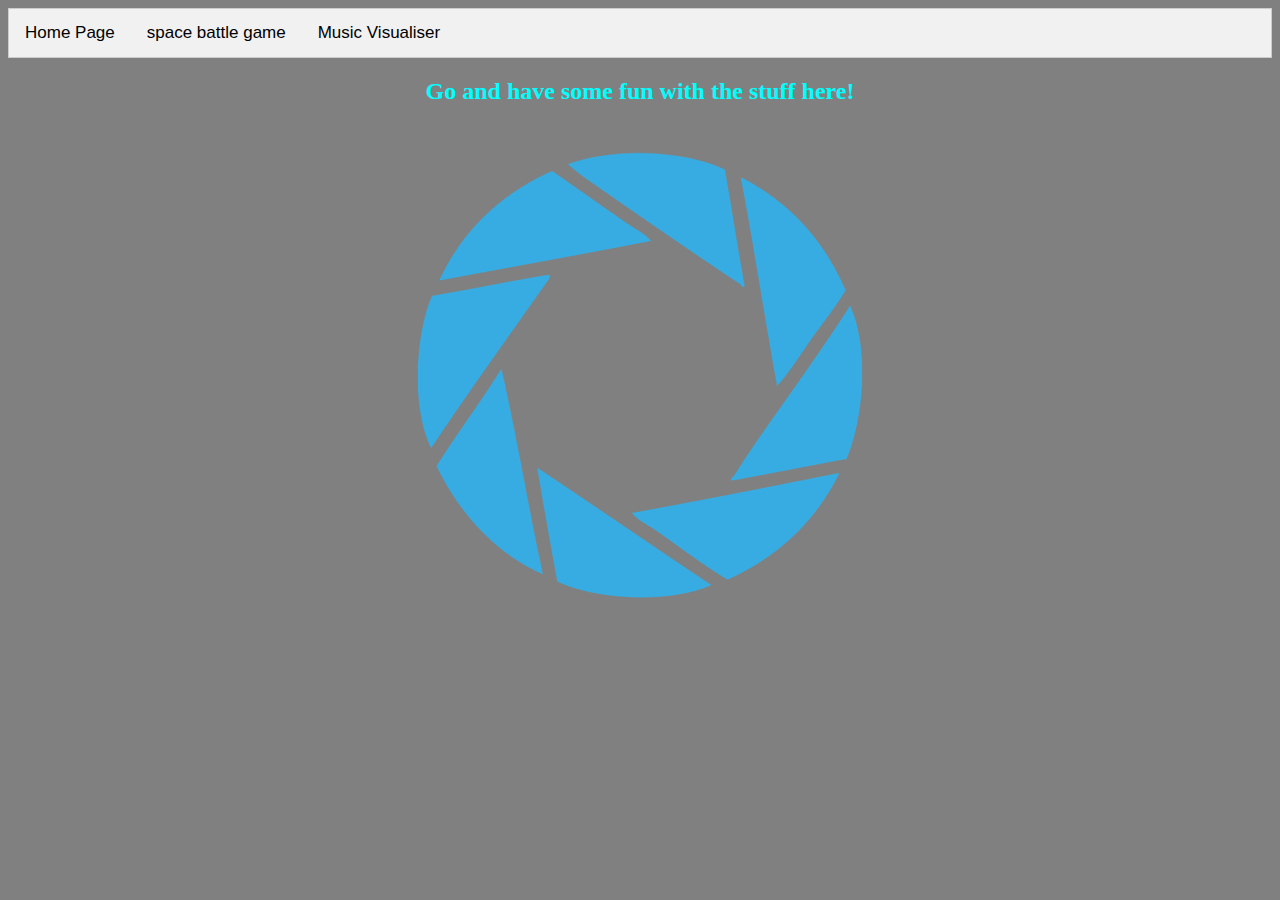
<file: final project- Andy Xia-20190507T063702Z-001/final project- Andy Xia/index.html>
<!DOCTYPE html>
<html lang="en">
<head>
    
    <title>Andy's final project</title>
    <link rel="stylesheet" href="styles.css" >

</head>
<body>
    <div class="tab">
    <a href="index.html" > <button class="tablinks" onclick= "openPage(event, 'site2')">
    Home Page</button></a>
    <a href="content/index2.html" > <button class="tablinks" onclick= "openPage(event, 'site1')">
    space battle game</button>   </a>
   <a href="content/index3.html" > <button class="tablinks" onclick= "openPage(event, 'site2')">
    Music Visualiser</button></a>
    
 
   </div>
<h2>Go and have some fun with the stuff here!</h2>
<div class="centerImages">
<img class="aperturelogo" src="content/images/Logo Aperture_Science_Portal.png" >
</div>
   
  


    <!-- load javascript -->
    <script src="main.js"></script>
</body>
</html>
</file>
<file: final project- Andy Xia-20190507T063702Z-001/final project- Andy Xia/styles.css>
.tab{
    overflow: hidden;
    border: 1px solid #ccc;
    background-color: #f1f1f1;
  }
  
  /* Style the buttons inside the tab */
  .tab button {
    background-color: inherit;
    float: left;
    border: none;
    outline: none;
    cursor: pointer;
    padding: 14px 16px;
    transition: 0.3s;
    font-size: 17px;
  }
  
  /* Change background color of buttons on hover */
  .tab button:hover {
    background-color: rgb(182, 182, 182);
  }
  

  
  /* tab content styling */
  .tabcontent {
    display: none;
    padding: 6px 12px;
    border-top: none;
  }
body{
  background-color: grey;
}
  h2{
    text-align: center;
    color: aqua;
  }

  .aperturelogo{
display: block;
  margin-left: auto;
  margin-right: auto;
transition-duration: 2s;

}
.aperturelogo:hover{
  transform: rotate(360deg);
  transition-duration: 2s;
}
</file>
